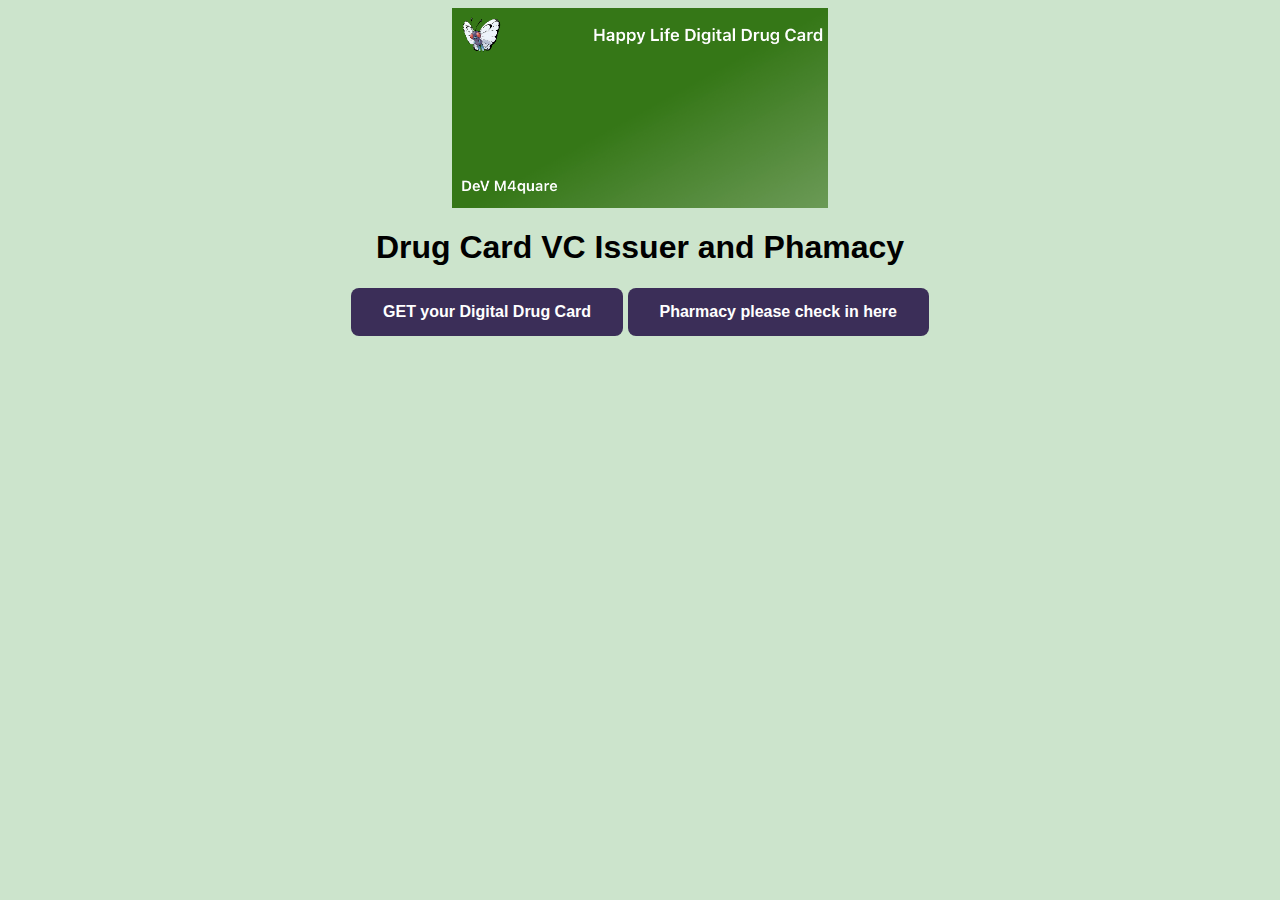
<file: static/index.html>
<!-- Copyright (c) Microsoft Corporation. All rights reserved.
     Licensed under the MIT License. -->

     <html>
        <head>
            <meta charset="utf-8">
            <title>Phamacy Verify Me </title>
            <meta name="description" content="Verifiable Credentials Expert">
            <meta name="author" content="Microsoft">
            <link rel="stylesheet" href="styles.css">
            <link rel="icon" href="favicon.png">
        </head>    
        <body>
            <div id="wrap">

                <div style="text-align: center;">
                    <img src="card.png" height=200px; />
                    <h1>Drug Card VC Issuer and Phamacy </h1>
            
                    <button type="button" id="idIssue" class="button">GET your Digital Drug Card</button>
                    <button type="button" id="idVerify" class="button">Pharmacy please check in here</button>
                    <script>
                            var idIssue = document.getElementById('idIssue');
                            var idVerify = document.getElementById('idVerify');
                            idIssue.addEventListener('click', () => {
                                window.location = "issuer.html";
                            })
                            idVerify.addEventListener('click', () => {
                                window.location = "verifier.html";
                            })
                        </script>
                </div>
            </div>
        </body>
    </html>
</file>
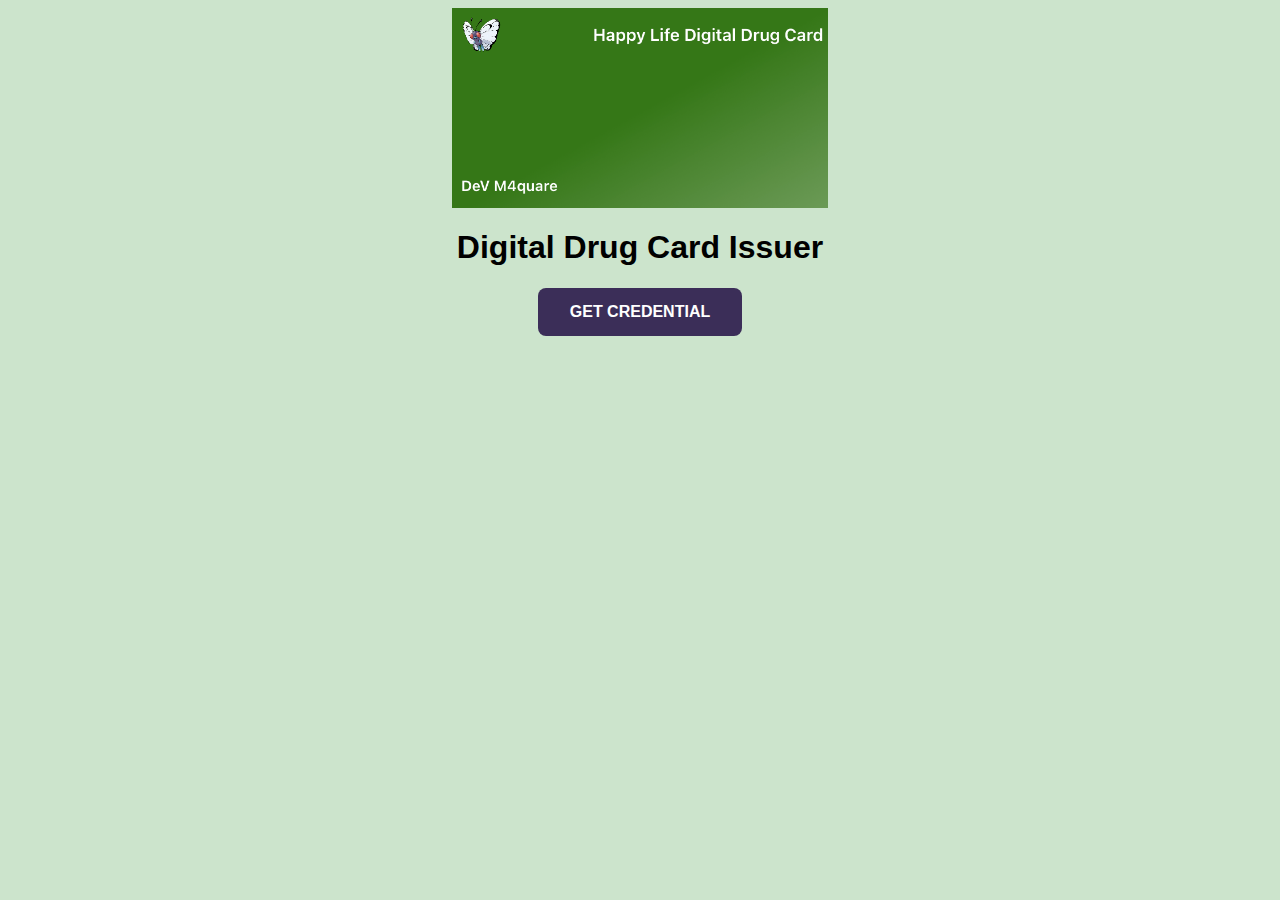
<file: static/issuer.html>
﻿<!-- Copyright (c) Microsoft Corporation. All rights reserved.
     Licensed under the MIT License. -->

<html lang="en">

    <head>
        <meta charset="utf-8">
        <title>Happy Life Insurance Digital Drug Card  - Issuer</title>
        <meta name="description" content="Verifiable Drug Card">
        <meta name="author" content="Microsoft">
        <link rel="stylesheet" href="styles.css">
        <link rel="icon" href="favicon.png">    
    </head>
        
    <body>
        <div id="wrap">
            <div style="text-align: center;">
                <img src="card.png" height=200px; />
                <h1>Digital Drug Card Issuer</h1>
        
            <button type="button" id="sign-in" class="button">GET CREDENTIAL</button>
            <div id="qrText"  style="display:none;">
                <p class="small-text">
                    <img src="authenticator-icon.png" alt="Authenticator icon" class="icon-small"><br>
                    Scan with Microsoft Authenticator
                </p>
            </div>
            <a id="deeplink" style="display: none;margin-top: 10px;">Tap to open Authenticator on mobile</a>
            <div id="qrcode" style="text-align: center"></div>
            <div id="pinCodeText" style="display: none"></div>

            <div id="message-wrapper" class="margin-bottom-75 margin-top-75" style="display: none">
               <i class="fas fa-user-check green icon-text-large margin-bottom-25"></i>
               <div id="message"></div>
            </div>

            <script src="qrcode.min.js"></script>
            <script>
                var signIn = document.getElementById('sign-in');
                var signOut = document.getElementById('sign-out');
                var display = document.getElementById('display');
                var qrcode = new QRCode("qrcode", { width: 300, height: 300 });
                var respIssuanceReq = null;
                signIn.addEventListener('click', () => {
                    fetch('/api/issuer/issuance-request')
                    .then(function(response) {
                        response.text()
                        .catch(error => document.getElementById("message").innerHTML = error)
                        .then(function(message) {
                            respIssuanceReq = JSON.parse(message);
                            if( /Android/i.test(navigator.userAgent) ) {
                                console.log(`Android device! Using deep link (${respIssuanceReq.url}).`);
                                window.location.href = respIssuanceReq.url; setTimeout(function () {
                                window.location.href = "https://play.google.com/store/apps/details?id=com.azure.authenticator"; }, 2000);
                            } else if (/iPhone/i.test(navigator.userAgent)) {
                                console.log(`iOS device! Using deep link (${respIssuanceReq.url}).`);
                                window.location.replace(respIssuanceReq.url);
                            } else {
                                console.log(`Not Android or IOS. Generating QR code encoded with ${message}`);
                                qrcode.makeCode(respIssuanceReq.url);
                                document.getElementById('sign-in').style.display = "none";
                                document.getElementById('qrText').style.display = "block";
                                if (respIssuanceReq.pin) {
                                    document.getElementById('pinCodeText').innerHTML = "Pin code: " + respIssuanceReq.pin;
                                    document.getElementById('pinCodeText').style.display = "block";
                                }
                            }
                        }).catch(error => { console.log(error.message); })
                    }).catch(error => { console.log(error.message); })
                    var checkStatus = setInterval(function () {
                        fetch('api/issuer/issuance-response?id=' + respIssuanceReq.id )
                            .then(response => response.text())
                            .catch(error => document.getElementById("message").innerHTML = error)
                            .then(response => {
                                if (response.length > 0) {
                                    console.log(response)
                                    respMsg = JSON.parse(response);
                                    // QR Code scanned, show pincode if pincode is required
                                    if (respMsg.status == 'request_retrieved') {
                                        document.getElementById('message-wrapper').style.display = "block";
                                        document.getElementById('qrText').style.display = "none";
                                        document.getElementById('qrcode').style.display = "none";
                                        if (respMsg.pin) {
                                            document.getElementById('pinCodeText').style.display = "visible";
                                        }
                                        document.getElementById('message').innerHTML = respMsg.message;
                                    }
                                    if (respMsg.status == 'issuance_successful') {
                                        document.getElementById('pinCodeText').style.display = "none";
                                        document.getElementById('message').innerHTML = respMsg.message;
                                        clearInterval(checkStatus);
                                    }
                                    if (respMsg.status == 'issuance_failed') {
                                        document.getElementById('pinCodeText').style.display = "none";
                                        //document.getElementById('message').innerHTML = respMsg.message;
                                        document.getElementById('message').innerHTML = "Issuance error occured, did you enter the wrong pincode? Please refresh the page and try again.";
                                        document.getElementById('payload').innerHTML = "Payload: " + respMsg.payload;
                                        clearInterval(checkStatus);
                                    }
                                }
                            })
                    }, 1500);
                })
            </script>
            </div>
            </div>
    </body>
</html>
</file>
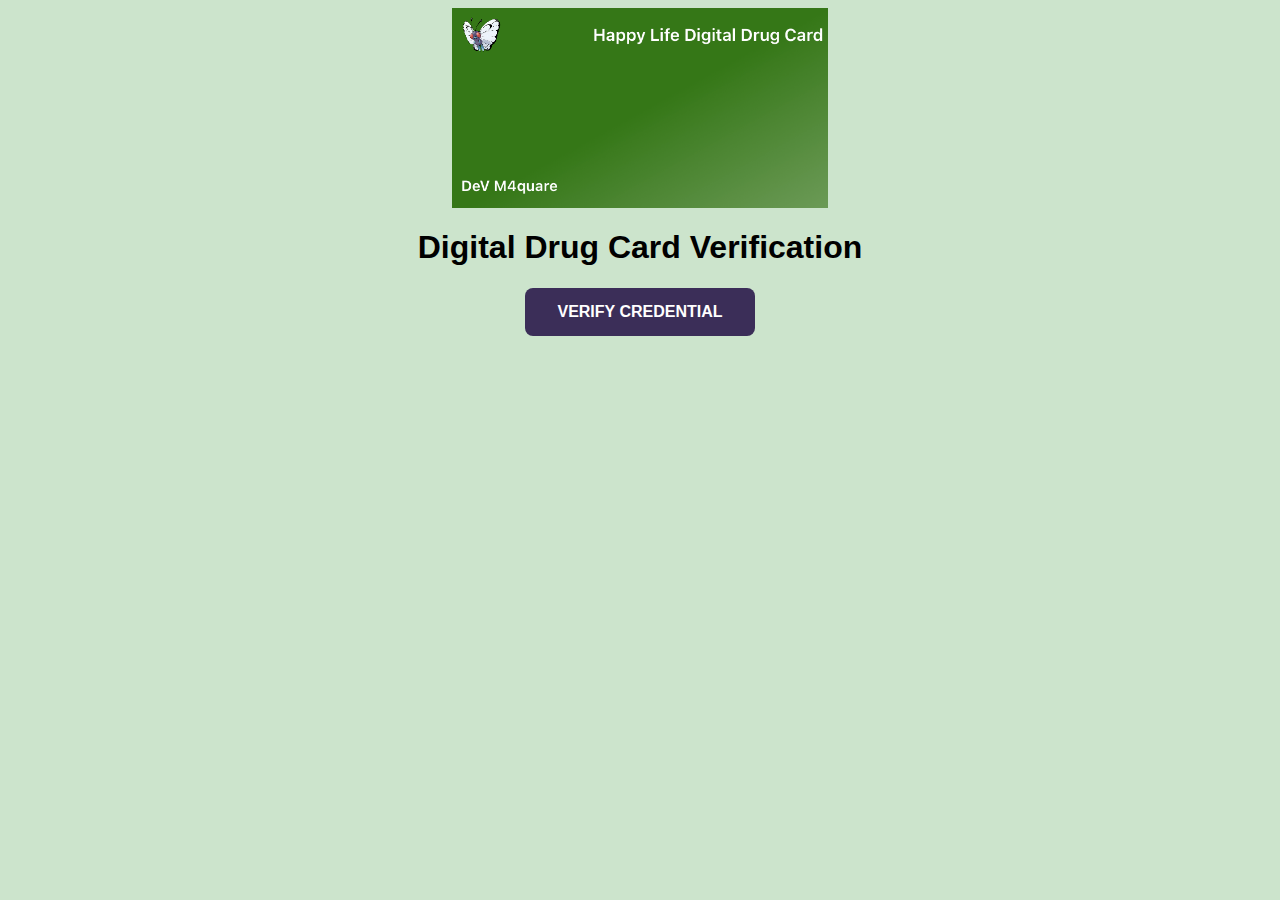
<file: static/verifier.html>
<!-- Copyright (c) Microsoft Corporation. All rights reserved.
     Licensed under the MIT License. -->

<html>
    <head>
        <meta charset="utf-8">
        <title>Digital Drug Card Verifier </title>
        <meta name="description" content="Pharmacy will verify Holders Drug Card">
        <meta name="author" content="Microsoft">
        <link rel="stylesheet" href="styles.css">
        <link rel="icon" href="favicon.png">
        
    </head>    
    <body>
        <div id="wrap">
            <div style="text-align: center;">
                <img src="card.png" height=200px; />
                <h1>Digital Drug Card Verification</h1>
        
            <button type="button" id="sign-in" class="button">VERIFY CREDENTIAL</button>
            <div id="qrText"  style="display:none;">
                <p class="small-text">
                    <img src="authenticator-icon.png" alt="Authenticator icon" class="icon-small"><br>
                    Scan with Microsoft Authenticator
                </p>
            </div>
            <a id="deeplink" style="display: none;margin-top: 10px;">Tap to open Authenticator on mobile</a>
            <div id="qrcode" style="text-align: center"></div>
            <div id="pinCodeText" style="display: none"></div>

            <div id="message-wrapper" class="margin-bottom-75 margin-top-75" style="display: none">
               <i class="fas fa-user-check green icon-text-large margin-bottom-25"></i>
               <div id="message"></div>
                <br />
               <div id="subject"></div>
                <br />
               <div id="payload"></div>
            </div>

            <script src="qrcode.min.js"></script>
            <script>
                var signIn = document.getElementById('sign-in');
                var signOut = document.getElementById('sign-out');
                var display = document.getElementById('display');
                var qrcode = new QRCode("qrcode", { width: 300, height: 300 });
                var respPresentationReq = null;
                signIn.addEventListener('click', () => {
                    fetch('/api/verifier/presentation-request')
                    .then(function(response) {
                        response.text()
                        .catch(error => document.getElementById("message").innerHTML = error)
                        .then(function(message) {
                            respPresentationReq = JSON.parse(message);
                            if( /Android/i.test(navigator.userAgent) ) {
                                console.log(`Android device! Using deep link (${respPresentationReq.url}).`);
                                window.location.href = respPresentationReq.url; setTimeout(function () {
                                window.location.href = "https://play.google.com/store/apps/details?id=com.azure.authenticator"; }, 2000);
                            } else if (/iPhone/i.test(navigator.userAgent)) {
                                console.log(`iOS device! Using deep link (${respPresentationReq.url}).`);
                                window.location.replace(respPresentationReq.url);
                            } else {
                                console.log(`Not Android or IOS. Generating QR code encoded with ${message}`);
                                qrcode.makeCode(respPresentationReq.url);
                                document.getElementById('sign-in').style.visibility = "hidden";
                                document.getElementById('qrText').style.display = "block";
                            }
                        }).catch(error => { console.log(error.message); })
                    }).catch(error => { console.log(error.message); })
                    var checkStatus = setInterval(function () {
                        fetch('api/verifier/presentation-response?id=' + respPresentationReq.id )
                            .then(response => response.text())
                            .catch(error => document.getElementById("message").innerHTML = error)
                            .then(response => {
                                if (response.length > 0) {
                                    console.log(response)
                                    respMsg = JSON.parse(response);
                                    // QR Code scanned
                                    if (respMsg.status == 'request_retrieved') {
                                        document.getElementById('message-wrapper').style.display = "block";
                                        document.getElementById('qrText').style.display = "none";
                                        document.getElementById('qrcode').style.display = "none";
                                        document.getElementById('message').innerHTML = respMsg.message;
                                    }
                                    
                                    if (respMsg.status == 'presentation_verified') {
                                        document.getElementById('message').innerHTML = respMsg.message;
                                        document.getElementById('payload').innerHTML = "Payload: " + JSON.stringify(respMsg.payload);
                                        document.getElementById('subject').innerHTML = respMsg.firstName +" " + respMsg.lastName +" is a Verifiable Credential Expert";
                                        clearInterval(checkStatus);
                                    }
                                }
                            })
                    }, 1500); //change this to higher interval if you use ngrok to prevent overloading the free tier service
                })
            </script>
            </div>

        </div>
    </body>
</html>
</file>
<file: static/styles.css>
body {
    font-family: sans-serif;
    background-color: #228b223b;
}
#wrap {
    margin: 0 auto;
    width: 800px;
}

.button {
    background-color: #3B2E58;
    border: none;
    color: white;
    padding: 15px 32px;
    text-align: center;
    text-decoration: none;
    border-radius: 8px;
    display: inline-block;
    font-size: 16px;
    font-weight: bold;
  }

.dark-purple-fill {
  background-color: #3B2E58;
}
.light-purple-fill {
  background-color: #8661c5;
}

.icon-small {
  width: 50px;
  padding-bottom: 5px;
}

.icon-text-large {
  font-size: 100px;
}

.small-text {
  font-size: 16px;
}

.tiny-text {
  font-size: 12px;
}

.text-gray {
  color: gray;
}

.text-center {
  text-align: center;
}

#qrcode > img {
  margin: 0 auto;
  padding-top: 25px;
}

.margin-top-50 {
  margin-top: 50px;
}

.margin-top-75 {
  margin-top: 75px;
}

.margin-bottom-25 {
  margin-bottom: 25px;
}

.margin-bottom-50 {
  margin-bottom: 50px;
}

.margin-bottom-75 {
  margin-bottom: 50px;
}

.margin-bottom-100 {
  margin-bottom: 100px;
}

.green {
  color: #228B22;
}

#message {
  font-size: 1.5em;
}
</file>
